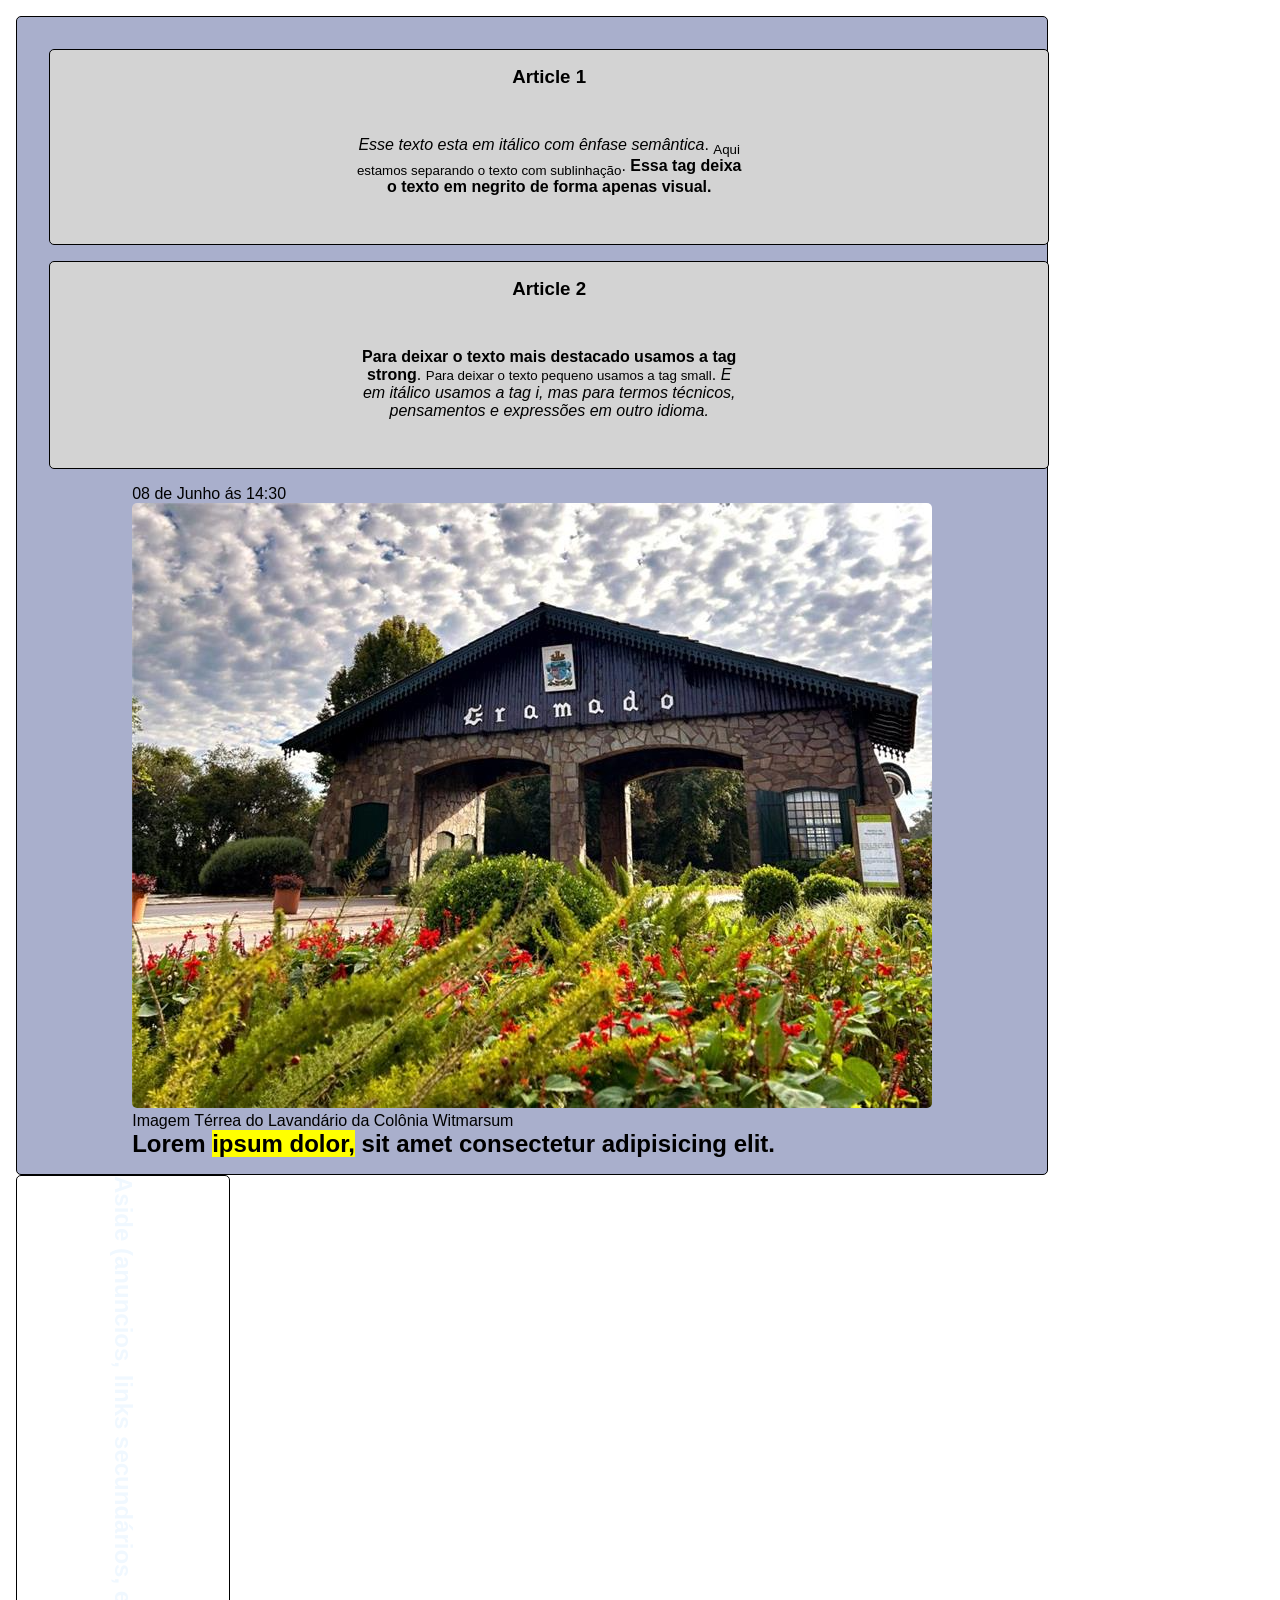
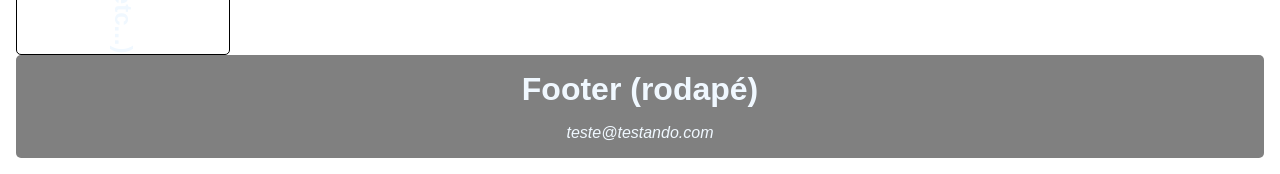
<file: html-css/index.html>
<!DOCTYPE html>
<html lang="pt-BR">
<head>
    <meta charset="UTF-8">
    <meta name="viewport" content="width=device-width, initial-scale=1.0">
    <title>Html Semântico</title>
    <link rel="stylesheet" href="style.css">
</head>


<body class="corpo">
  
        <section class="sessao-semantica">
            <div class="articles-div">
                <article class="article-div">
                    <h1 class="title-article">Article 1</h1>
                    <p class="article-text">
                        <em>Esse texto esta em itálico com ênfase semântica</em>. <sub>Aqui estamos separando o texto com sublinhação</sub>. <b>Essa tag deixa o texto em negrito de forma apenas visual.</b>
                    </p>
                </article>
                <article class="article-div">
                    <h1 class="title-article"> Article 2</h1>
                    <p class="article-text"><strong>Para deixar o texto mais destacado usamos a tag strong</strong>. <small>Para deixar o texto pequeno usamos a tag small</small>. <i>E em itálico usamos a tag i, mas para termos técnicos, pensamentos e expressões em outro idioma.</i></p>
                </article>
            </div>
            <div class="articles-div">
                <time datetime="2026-06-08T14:30:00">08 de Junho ás 14:30</time>
                <figure class="figura">
                    <img src="lavandario.png" alt="Imagem de Lavandario" class="imagem">
                    <figcaption>Imagem Térrea do Lavandário da Colônia Witmarsum</figcaption>
                </figure>
                <h1>Lorem <mark>ipsum dolor,</mark> sit amet consectetur adipisicing elit.</h1>
            </div>
        </section>
        <aside class="anuncios">
            <h1 class="texto-vert">Aside (anuncios, links secundários, etc...)</h1>
        </aside>
    </section>
    <footer id="final" class="rodape">
        <h1>Footer (rodapé)</h1>
        <address>teste@testando.com</address>
    </footer>
</body>
</html>
</file>
<file: html-css/style.css>
*{
    margin: 0;
    padding: 0;
    font-family: 'Segoe UI', Tahoma, Geneva, Verdana, sans-serif;
}
.corpo{
    padding: 1rem;/* irá trazer um distanciamento da borda com um ditancia de 1rem (8px) */
    /* "ctrl + ;" -> para criar um atalho */
}
.cabecalho{
    background-color: grey;
    border-radius: 5px;
    text-align: center;
    color: aliceblue;
    padding: 1rem;
}
.sessao{
    display: flex;
    flex-wrap: wrap;
    width: calc(100% - 2rem);
    padding: 1rem;
    background-color: rgb(70, 86, 100);
    margin: 1rem 0 1rem 0;
    border-radius: 5px;
    gap: 1rem;
}
.titulo-nav{
    text-align: center;
    color:aliceblue;
    background-color: rgb(113, 116, 139);
    border-radius: 5px;
    width: 100%;
    border: 1px solid black;
    display: flex;
    justify-content: center;
}
.nav-links{
    width: 10%;
    display: flex;
    justify-content: center;
    align-items: center;
    padding: 1em;
    font-size: 20px;
    gap: 1em;
}
.links{
    text-decoration: none;
    color: #ffffff;
}

.sessao-semantica{
    background-color: #a9afcc;
    width: 80%;
    display: flex;
    align-items: center;
    border-radius: 5px;
    border: 1px solid black;
    padding: 1rem;
    flex-direction: column;
}
.article-div{
    text-align: center;
    border: 1px solid black;
    border-radius: 5px;
    padding: 1rem;
    width: calc(100% - 2rem);
    margin: 1rem;
    background-color: lightgrey;
    display: flex;
    flex-direction: column;
    gap: 1rem;
    align-items: center;
}
.anuncios{
    width: 17%;
    border: 1px solid black;
    text-align: center;
    color: aliceblue;
    border-radius: 5px;
    display: flex;
    justify-content: center;
    transition: background 1s;
}
.anuncios:hover, .anuncios:focus {
    background-color: pink;
    border: 1px double lime;
}

.imagem{
    width:auto;
    height: auto;
    border-radius: 5px;
}
.texto{
    padding: 1em;
    writing-mode: horizontal-tb;
    width: 90%;
    font-size: 700;
}
.texto-vert{
    writing-mode: vertical-rl;
    font-size: 700;
}
.rodape{
    background-color: gray;
    border-radius: 5px;
    text-align: center;
    color: aliceblue;
    display: flex;
    flex-direction: column;
    gap: 1rem;
    padding: 1rem;
}

.article-text{
    align-items: center;
    width: 40%;
    padding: 2em;
}
.title-article{
    width: 100%;
}
</file>
